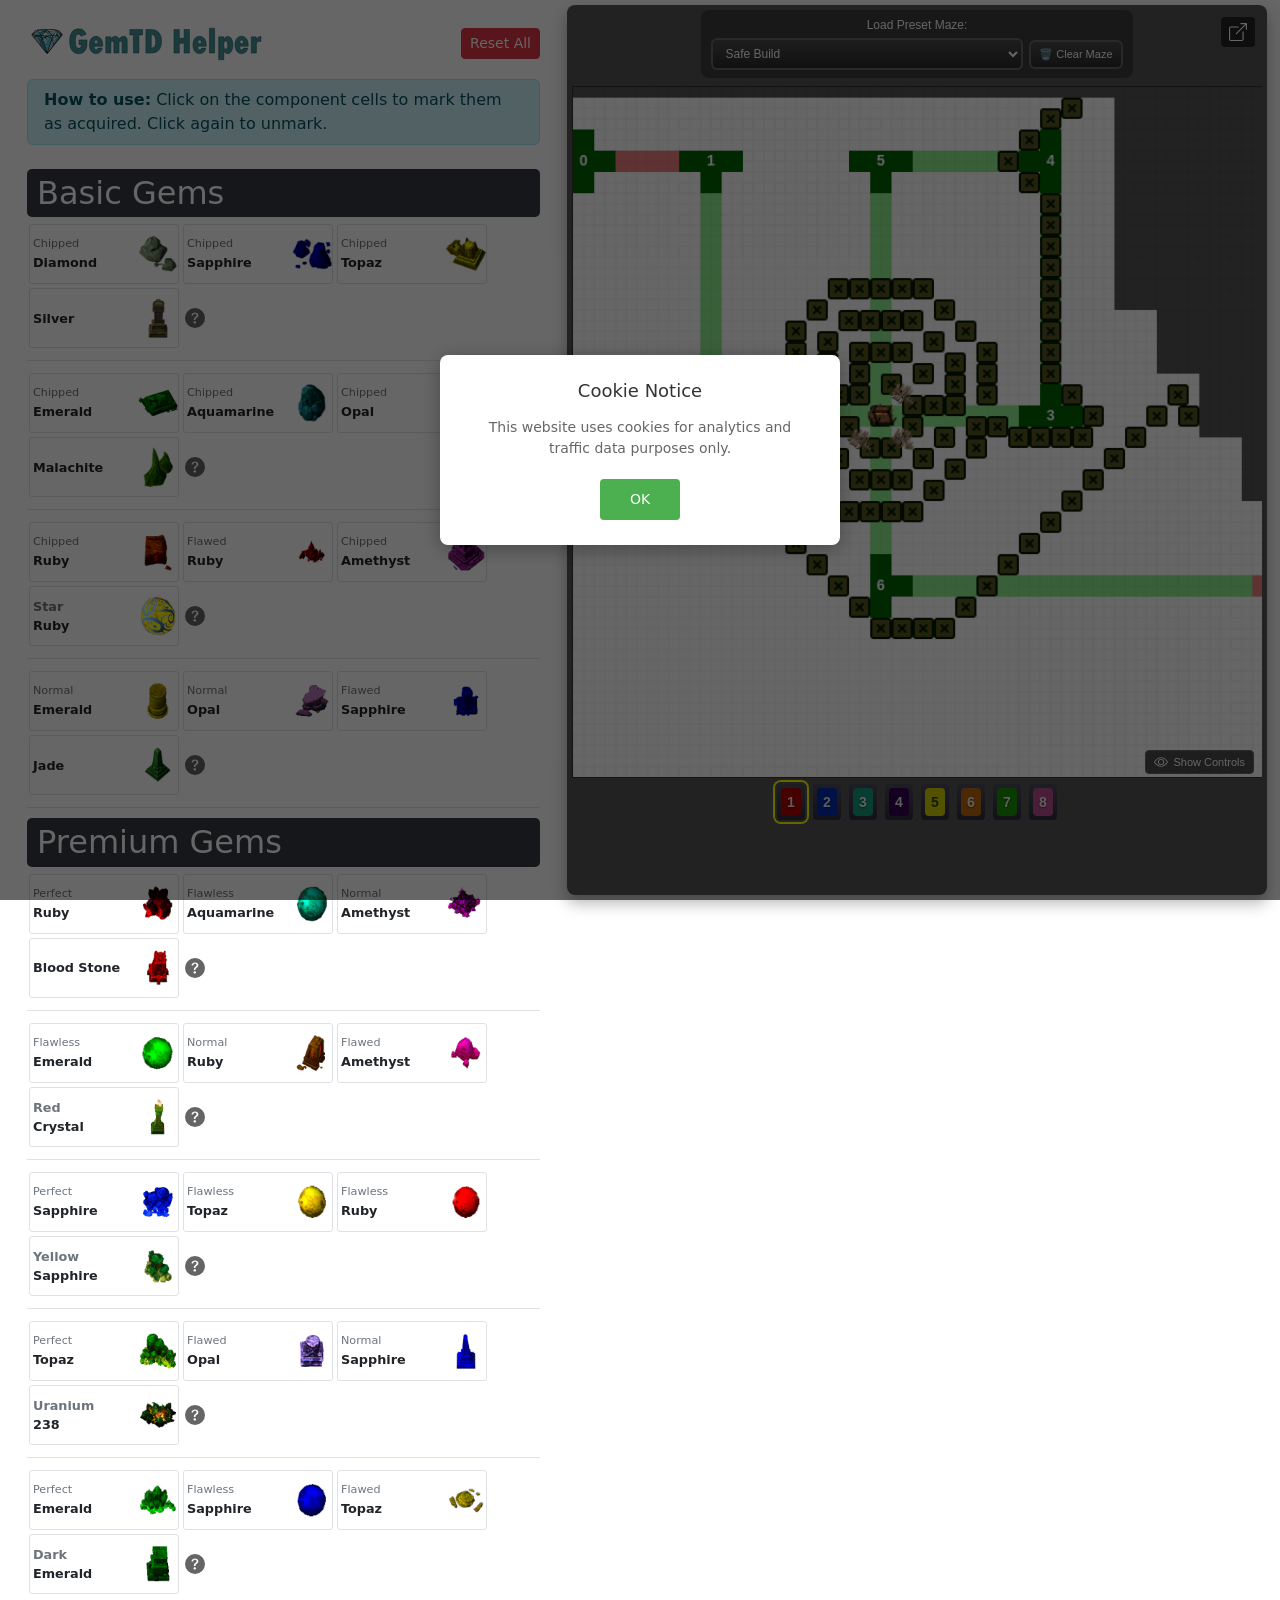
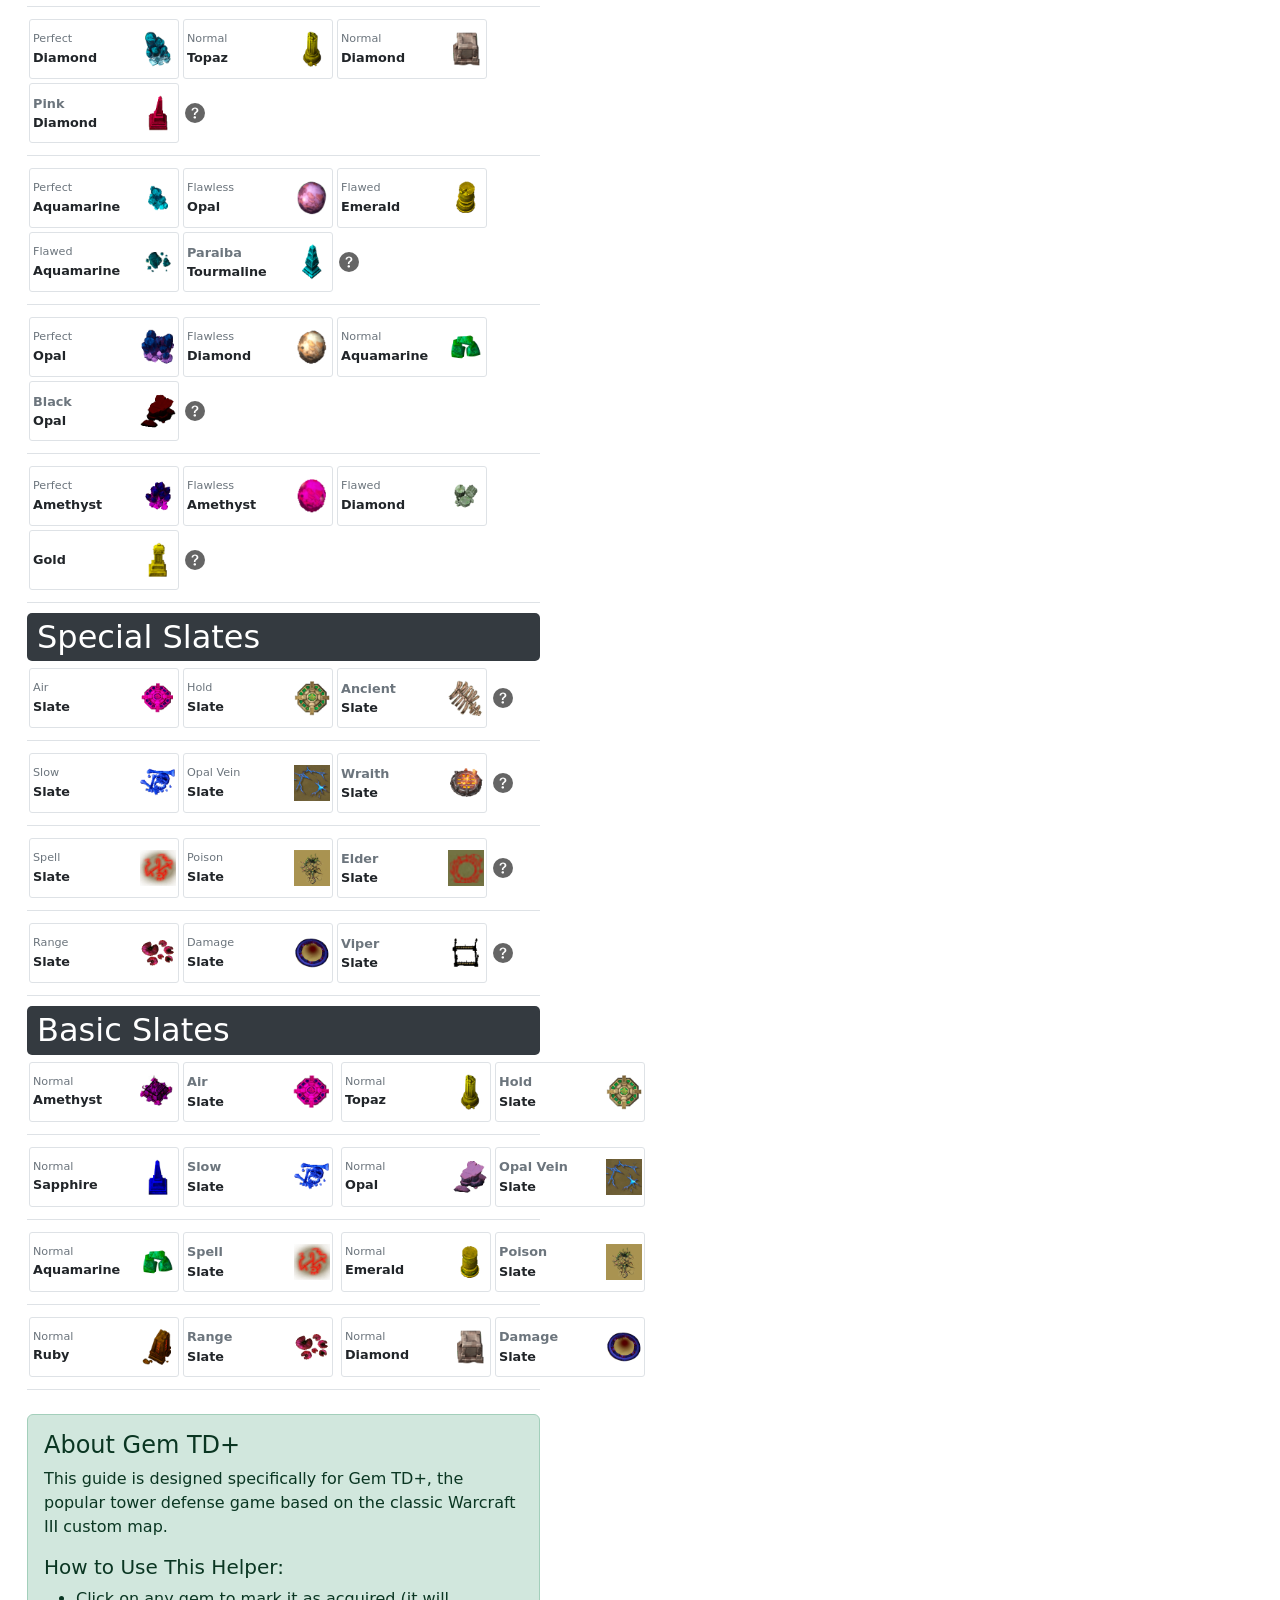
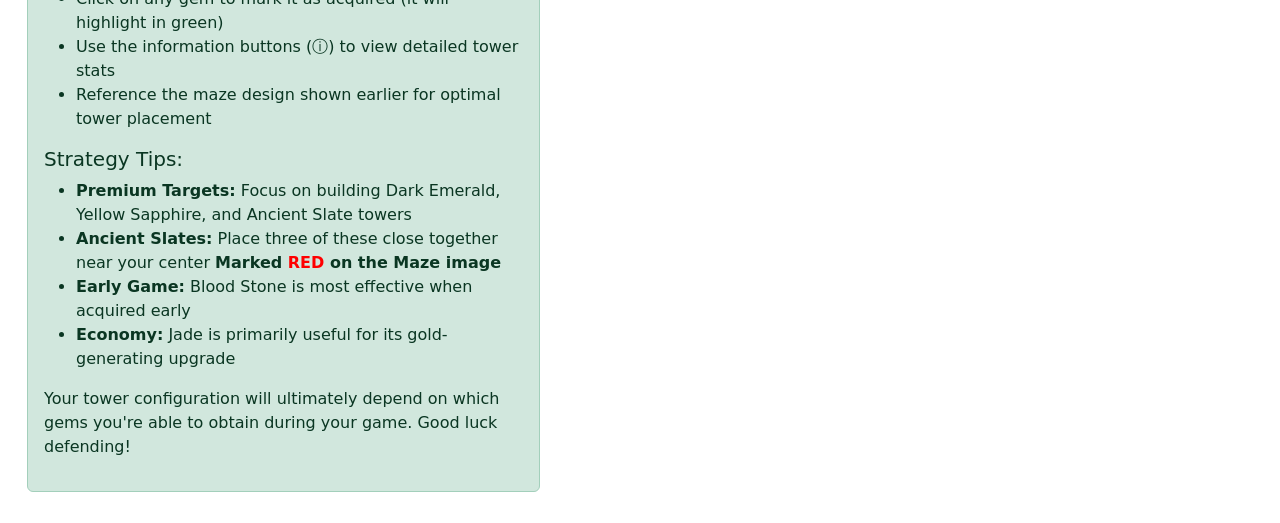
<file: index.html>
<!DOCTYPE html>
<html lang="en">
<head>
    <!-- Google tag (gtag.js) -->
    <script async src="https://www.googletagmanager.com/gtag/js?id=G-8CM295RECE"></script>
    <script>
      window.dataLayer = window.dataLayer || [];
      function gtag(){dataLayer.push(arguments);}
      gtag('js', new Date());
      gtag('config', 'G-8CM295RECE');
    </script>
    <meta charset="UTF-8">
    <meta name="viewport" content="width=device-width, initial-scale=1.0">
    <title>Gem TD Helper</title>
    <link rel="icon" type="image/png" href="/inc/favicon-96x96.png" sizes="96x96" />
    <link rel="icon" type="image/svg+xml" href="/inc/favicon.svg" />
    <link rel="shortcut icon" href="/inc/favicon.ico" />
    <link rel="apple-touch-icon" sizes="180x180" href="/inc/apple-touch-icon.png" />
    <meta name="apple-mobile-web-app-title" content="GemTD.top" />
    <link rel="manifest" href="/inc/site.webmanifest" />
    <meta name="description" content="Interactive helper for Gem TD+, the popular tower defense game. Track gems, plan combinations, and view tower stats.">
    <meta name="keywords" content="Gem TD+, Gem TD, Tower Defense, Warcraft III, Custom Map, Gem Combinations, TD Guide">
    <meta name="author" content="GEM TD Fan">
    <meta name="viewport" content="width=device-width, initial-scale=1.0">
    <meta http-equiv="X-UA-Compatible" content="IE=edge">
    <meta property="og:title" content="Gem TD+ Helper">
    <meta property="og:description" content="Interactive helper for tracking gems and tower combinations in Gem TD+">
    <meta property="og:type" content="website">
    <meta property="og:image" content="/inc/gem-td-thumbnail.jpg">
    <meta name="twitter:card" content="summary_large_image">
    <!-- Bootstrap 5 CSS -->
    <link href="inc/bootstrap.min.css" rel="stylesheet">
    <!-- Custom CSS -->
    <link href="inc/style.css" rel="stylesheet">
</head>
<body>
    <div class="container-fluid">
        <div class="d-flex justify-content-between align-items-center mb-3 mt-2 title-row">
            <img src="inc/gemtd.top-logo.svg" alt="Gem TD Helper" class="logo">
            <button class="btn btn-danger btn-sm" id="resetAll">Reset All</button>
        </div>

        <div class="row mb-3">
            <div class="col-12">
                <div class="alert alert-info py-2 mb-2">
                    <strong>How to use:</strong> Click on the component cells to mark them as acquired. Click again to unmark.
                </div>
            </div>
        </div>

        <!-- Mobile Builder Container -->
        <div class="d-xl-none" id="mobile-builder-container">
            <button class="btn btn-primary btn-sm w-100 mb-2 hide-builder-btn" id="hideBuilderTop">Hide Builder</button>
            <iframe src="builder/" id="mobile-builder-iframe"></iframe>
            <button class="btn btn-primary btn-sm w-100 mt-2 hide-builder-btn" id="hideBuilderBottom">Hide Builder</button>
            <button class="btn btn-primary btn-sm w-100 show-builder-btn" id="showBuilder" style="display: none;">Show Builder</button>
        </div>

        <!-- Main content -->
        <div>
            <!-- Basic Gems -->
                <h2 class="section-title">Basic Gems</h2>
                
                <!-- Silver -->
                <div class="gem-row">
            <div class="d-flex flex-wrap">
                <!-- Chipped Diamond -->
                <div class="gem-cell" onclick="this.classList.toggle('acquired')">
                    <div class="gem-text">
                        <span class="gem-quality">Chipped</span>
                        <span class="gem-name">Diamond</span>
                    </div>
                    <div class="gem-img" style="background-color: white;">
                        <img src="img/chipped-diamond.png" alt="CD" style="width: 100%; height: 100%; object-fit: contain;">
                    </div>
                </div>
                
                <!-- Chipped Sapphire -->
                <div class="gem-cell" onclick="this.classList.toggle('acquired')">
                    <div class="gem-text">
                        <span class="gem-quality">Chipped</span>
                        <span class="gem-name">Sapphire</span>
                    </div>
                    <div class="gem-img" style="background-color: white;">
                        <img src="img/chipped-sapphire.png" alt="CS" style="width: 100%; height: 100%; object-fit: contain;">
                    </div>
                </div>
                
                <!-- Chipped Topaz -->
                <div class="gem-cell" onclick="this.classList.toggle('acquired')">
                    <div class="gem-text">
                        <span class="gem-quality">Chipped</span>
                        <span class="gem-name">Topaz</span>
                    </div>
                    <div class="gem-img" style="background-color: white;">
                        <img src="img/chipped-topaz.png" alt="CT" style="width: 100%; height: 100%; object-fit: contain;">
                    </div>
                </div>
                
                <!-- Silver -->
                <div class="gem-cell result-gem" onclick="this.classList.toggle('acquired')">
                    <div class="gem-text">
                        <span class="gem-quality"></span>
                        <span class="gem-name">Silver</span>
                    </div>
                    <div class="gem-img" style="background-color: white;">
                        <img src="img/silver.png" alt="SILVER" style="width: 100%; height: 100%; object-fit: contain;">
                    </div>
                </div>

                <!-- Info -->
                <div class="info-icon" data-bs-toggle="modal" data-bs-target="#infoModal"
                    data-info="Damage: 20-21 | Cooldown: 1s | Splash damage with slows | Air &amp; Ground | SLOW">
                    <i class="bi bi-question-circle-fill"></i>
                </div>
            </div>
        </div>
        
        <!-- Malachite -->
        <div class="gem-row">
            <div class="d-flex flex-wrap">
                <!-- Chipped Emerald -->
                <div class="gem-cell" onclick="this.classList.toggle('acquired')">
                    <div class="gem-text">
                        <span class="gem-quality">Chipped</span>
                        <span class="gem-name">Emerald</span>
                    </div>
                    <div class="gem-img" style="background-color: white;">
                        <img src="img/chipped-emerald.png" alt="CE" style="width: 100%; height: 100%; object-fit: contain;">
                    </div>
                </div>
                
                <!-- Chipped Aquamarine -->
                <div class="gem-cell" onclick="this.classList.toggle('acquired')">
                    <div class="gem-text">
                        <span class="gem-quality">Chipped</span>
                        <span class="gem-name">Aquamarine</span>
                    </div>
                    <div class="gem-img" style="background-color: white;">
                        <img src="img/chipped-aquamarine.png" alt="CA" style="width: 100%; height: 100%; object-fit: contain;">
                    </div>
                </div>
                
                <!-- Chipped Opal -->
                <div class="gem-cell" onclick="this.classList.toggle('acquired')">
                    <div class="gem-text">
                        <span class="gem-quality">Chipped</span>
                        <span class="gem-name">Opal</span>
                    </div>
                    <div class="gem-img" style="background-color: white;">
                        <img src="img/chipped-opal.png" alt="CO" style="width: 100%; height: 100%; object-fit: contain;">
                    </div>
                </div>
                
                <!-- Malachite -->
                <div class="gem-cell result-gem" onclick="this.classList.toggle('acquired')">
                    <div class="gem-text">
                        <span class="gem-quality"></span>
                        <span class="gem-name">Malachite</span>
                    </div>
                    <div class="gem-img" style="background-color: white;">
                        <img src="img/malachite.png" alt="MAL" style="width: 100%; height: 100%; object-fit: contain;">
                    </div>
                </div>

                <!-- Info -->
                <div class="info-icon" data-bs-toggle="modal" data-bs-target="#infoModal"
                    data-info="Damage: 6 | Cooldown: 0.5s | Can attack 3 targets at 750 range | Air &amp; Ground">
                    <i class="bi bi-question-circle-fill"></i>
                </div>
            </div>
        </div>
        
        <!-- Star Ruby -->
        <div class="gem-row">
            <div class="d-flex flex-wrap">
                <!-- Chipped Ruby -->
                <div class="gem-cell" onclick="this.classList.toggle('acquired')">
                    <div class="gem-text">
                        <span class="gem-quality">Chipped</span>
                        <span class="gem-name">Ruby</span>
                    </div>
                    <div class="gem-img" style="background-color: white;">
                        <img src="img/chipped-ruby.png" alt="CR" style="width: 100%; height: 100%; object-fit: contain;">
                    </div>
                </div>
                
                <!-- Flawed Ruby -->
                <div class="gem-cell" onclick="this.classList.toggle('acquired')">
                    <div class="gem-text">
                        <span class="gem-quality">Flawed</span>
                        <span class="gem-name">Ruby</span>
                    </div>
                    <div class="gem-img" style="background-color: white;">
                        <img src="img/flawed-ruby.png" alt="FR" style="width: 100%; height: 100%; object-fit: contain;">
                    </div>
                </div>
                
                <!-- Chipped Amethyst -->
                <div class="gem-cell" onclick="this.classList.toggle('acquired')">
                    <div class="gem-text">
                        <span class="gem-quality">Chipped</span>
                        <span class="gem-name">Amethyst</span>
                    </div>
                    <div class="gem-img" style="background-color: white;">
                        <img src="img/chipped-amethyst.png" alt="CA" style="width: 100%; height: 100%; object-fit: contain;">
                    </div>
                </div>
                
                <!-- Star Ruby -->
                <div class="gem-cell result-gem" onclick="this.classList.toggle('acquired')">
                    <div class="gem-text">
                        <span class="gem-quality">Star</span>
                        <span class="gem-name">Ruby</span>
                    </div>
                    <div class="gem-img" style="background-color: white;">
                        <img src="img/star-ruby.png" alt="SR" style="width: 100%; height: 100%; object-fit: contain;">
                    </div>
                </div>

                <!-- Info -->
                <div class="info-icon" data-bs-toggle="modal" data-bs-target="#infoModal"
                    data-info="Damage: 0 | Cooldown: 0s | 40 damage per second to enemies nearby | Air &amp; Ground | DPS">
                    <i class="bi bi-question-circle-fill"></i>
                </div>
            </div>
        </div>
        
        <!-- Jade -->
        <div class="gem-row">
            <div class="d-flex flex-wrap">
                <!-- Normal Emerald -->
                <div class="gem-cell" onclick="this.classList.toggle('acquired')">
                    <div class="gem-text">
                        <span class="gem-quality">Normal</span>
                        <span class="gem-name">Emerald</span>
                    </div>
                    <div class="gem-img" style="background-color: white;">
                        <img src="img/normal-emerald.png" alt="NE" style="width: 100%; height: 100%; object-fit: contain;">
                    </div>
                </div>
                
                <!-- Normal Opal -->
                <div class="gem-cell" onclick="this.classList.toggle('acquired')">
                    <div class="gem-text">
                        <span class="gem-quality">Normal</span>
                        <span class="gem-name">Opal</span>
                    </div>
                    <div class="gem-img" style="background-color: white;">
                        <img src="img/normal-opal.png" alt="NO" style="width: 90%; height: 90%; object-fit: contain;">
                    </div>
                </div>
                
                <!-- Flawed Sapphire -->
                <div class="gem-cell" onclick="this.classList.toggle('acquired')">
                    <div class="gem-text">
                        <span class="gem-quality">Flawed</span>
                        <span class="gem-name">Sapphire</span>
                    </div>
                    <div class="gem-img" style="background-color: white;">
                        <img src="img/flawed-sapphire.png" alt="FS" style="width: 90%; height: 90%; object-fit: contain;">
                    </div>
                </div>
                
                <!-- Jade -->
                <div class="gem-cell result-gem" onclick="this.classList.toggle('acquired')">
                    <div class="gem-text">
                        <span class="gem-quality"></span>
                        <span class="gem-name">Jade</span>
                    </div>
                    <div class="gem-img" style="background-color: white;">
                        <img src="img/jade.png" alt="JADE" style="width: 90%; height: 90%; object-fit: contain;">
                    </div>
                </div>

                <!-- Info -->
                <div class="info-icon" data-bs-toggle="modal" data-bs-target="#infoModal"
                    data-info="Damage: 30-35 | Cooldown: 0.5s | 50% slow poison over 2 seconds | Air &amp; Ground | SLOW">
                    <i class="bi bi-question-circle-fill"></i>
                </div>
            </div>
        </div>
        
        <!-- Premium Gems -->
        <h2 class="section-title">Premium Gems</h2>
        
        <!-- Blood Stone -->
        <div class="gem-row">
            <div class="d-flex flex-wrap">
                <!-- Perfect Ruby -->
                <div class="gem-cell" onclick="this.classList.toggle('acquired')">
                    <div class="gem-text">
                        <span class="gem-quality">Perfect</span>
                        <span class="gem-name">Ruby</span>
                    </div>
                    <div class="gem-img" style="background-color: white;">
                        <img src="img/perfect-ruby.png" alt="PR" style="width: 90%; height: 90%; object-fit: contain;">
                    </div>
                </div>
                
                <!-- Flawless Aquamarine -->
                <div class="gem-cell" onclick="this.classList.toggle('acquired')">
                    <div class="gem-text">
                        <span class="gem-quality">Flawless</span>
                        <span class="gem-name">Aquamarine</span>
                    </div>
                    <div class="gem-img" style="background-color: white;">
                        <img src="img/flawless-aquamarine.png" alt="FLA" style="width: 90%; height: 90%; object-fit: contain;">
                    </div>
                </div>
                
                <!-- Normal Amethyst -->
                <div class="gem-cell" onclick="this.classList.toggle('acquired')">
                    <div class="gem-text">
                        <span class="gem-quality">Normal</span>
                        <span class="gem-name">Amethyst</span>
                    </div>
                    <div class="gem-img" style="background-color: white;">
                        <img src="img/normal-amethyst.png" alt="NA" style="width: 90%; height: 90%; object-fit: contain;">
                    </div>
                </div>
                
                <!-- Blood Stone -->
                <div class="gem-cell result-gem" onclick="this.classList.toggle('acquired')">
                    <div class="gem-text">
                        <span class="gem-quality"></span>
                        <span class="gem-name">Blood Stone</span>
                    </div>
                    <div class="gem-img" style="background-color: white;">
                        <img src="img/blood-stone.png" alt="BS" style="width: 90%; height: 90%; object-fit: contain;">
                    </div>
                </div>

                <!-- Info -->
                <div class="info-icon" data-bs-toggle="modal" data-bs-target="#infoModal"
                    data-info="Damage: 115 | Cooldown: 1.5s | Splash damage and 60 DPS immolation | Air &amp; Ground | DPS">
                    <i class="bi bi-question-circle-fill"></i>
                </div>
            </div>
        </div>
        
        <!-- Red Crystal -->
        <div class="gem-row">
            <div class="d-flex flex-wrap">
                <!-- Flawless Emerald -->
                <div class="gem-cell" onclick="this.classList.toggle('acquired')">
                    <div class="gem-text">
                        <span class="gem-quality">Flawless</span>
                        <span class="gem-name">Emerald</span>
                    </div>
                    <div class="gem-img" style="background-color: white;">
                        <img src="img/flawless-emerald.png" alt="FLE" style="width: 90%; height: 90%; object-fit: contain;">
                    </div>
                </div>
                
                <!-- Normal Ruby -->
                <div class="gem-cell" onclick="this.classList.toggle('acquired')">
                    <div class="gem-text">
                        <span class="gem-quality">Normal</span>
                        <span class="gem-name">Ruby</span>
                    </div>
                    <div class="gem-img" style="background-color: white;">
                        <img src="img/normal-ruby.png" alt="NR" style="width: 90%; height: 90%; object-fit: contain;">
                    </div>
                </div>
                
                <!-- Flawed Amethyst -->
                <div class="gem-cell" onclick="this.classList.toggle('acquired')">
                    <div class="gem-text">
                        <span class="gem-quality">Flawed</span>
                        <span class="gem-name">Amethyst</span>
                    </div>
                    <div class="gem-img" style="background-color: white;">
                        <img src="img/flawed-amethyst.png" alt="FA" style="width: 90%; height: 90%; object-fit: contain;">
                    </div>
                </div>
                
                <!-- Red Crystal -->
                <div class="gem-cell result-gem" onclick="this.classList.toggle('acquired')">
                    <div class="gem-text">
                        <span class="gem-quality">Red</span>
                        <span class="gem-name">Crystal</span>
                    </div>
                    <div class="gem-img" style="background-color: white;">
                        <img src="img/red-crystal.png" alt="RC" style="width: 90%; height: 90%; object-fit: contain;">
                    </div>
                </div>

                <!-- Info -->
                <div class="info-icon" data-bs-toggle="modal" data-bs-target="#infoModal"
                    data-info="Damage: 50-75 | Cooldown: 0.8s | -4 armor aura to air units | Air only">
                    <i class="bi bi-question-circle-fill"></i>
                </div>
            </div>
        </div>
        
        <!-- Yellow Sapphire -->
        <div class="gem-row">
            <div class="d-flex flex-wrap">
                <!-- Perfect Sapphire -->
                <div class="gem-cell" onclick="this.classList.toggle('acquired')">
                    <div class="gem-text">
                        <span class="gem-quality">Perfect</span>
                        <span class="gem-name">Sapphire</span>
                    </div>
                    <div class="gem-img" style="background-color: white;">
                        <img src="img/perfect-sapphire.png" alt="PS" style="width: 90%; height: 90%; object-fit: contain;">
                    </div>
                </div>
                
                <!-- Flawless Topaz -->
                <div class="gem-cell" onclick="this.classList.toggle('acquired')">
                    <div class="gem-text">
                        <span class="gem-quality">Flawless</span>
                        <span class="gem-name">Topaz</span>
                    </div>
                    <div class="gem-img" style="background-color: white;">
                        <img src="img/flawless-topaz.png" alt="FLT" style="width: 90%; height: 90%; object-fit: contain;">
                    </div>
                </div>
                
                <!-- Flawless Ruby -->
                <div class="gem-cell" onclick="this.classList.toggle('acquired')">
                    <div class="gem-text">
                        <span class="gem-quality">Flawless</span>
                        <span class="gem-name">Ruby</span>
                    </div>
                    <div class="gem-img" style="background-color: white;">
                        <img src="img/flawless-ruby.png" alt="FLR" style="width: 90%; height: 90%; object-fit: contain;">
                    </div>
                </div>
                
                <!-- Yellow Sapphire -->
                <div class="gem-cell result-gem" onclick="this.classList.toggle('acquired')">
                    <div class="gem-text">
                        <span class="gem-quality">Yellow</span>
                        <span class="gem-name">Sapphire</span>
                    </div>
                    <div class="gem-img" style="background-color: white;">
                        <img src="img/yellow-sapphire.png" alt="YS" style="width: 90%; height: 90%; object-fit: contain;">
                    </div>
                </div>

                <!-- Info -->
                <div class="info-icon" data-bs-toggle="modal" data-bs-target="#infoModal"
                    data-info="Damage: 100 | Cooldown: 1s | 400 Splash damage with slows | Air &amp; Ground | SLOW">
                    <i class="bi bi-question-circle-fill"></i>
                </div>
            </div>
        </div>
        
        <!-- Uranium 238 -->
        <div class="gem-row">
            <div class="d-flex flex-wrap">
                <!-- Perfect Topaz -->
                <div class="gem-cell" onclick="this.classList.toggle('acquired')">
                    <div class="gem-text">
                        <span class="gem-quality">Perfect</span>
                        <span class="gem-name">Topaz</span>
                    </div>
                    <div class="gem-img" style="background-color: white;">
                        <img src="img/perfect-topaz.png" alt="PT" style="width: 90%; height: 90%; object-fit: contain;">
                    </div>
                </div>
                
                <!-- Flawed Opal -->
                <div class="gem-cell" onclick="this.classList.toggle('acquired')">
                    <div class="gem-text">
                        <span class="gem-quality">Flawed</span>
                        <span class="gem-name">Opal</span>
                    </div>
                    <div class="gem-img" style="background-color: white;">
                        <img src="img/flawed-opal.png" alt="FO" style="width: 90%; height: 90%; object-fit: contain;">
                    </div>
                </div>
                
                <!-- Normal Sapphire -->
                <div class="gem-cell" onclick="this.classList.toggle('acquired')">
                    <div class="gem-text">
                        <span class="gem-quality">Normal</span>
                        <span class="gem-name">Sapphire</span>
                    </div>
                    <div class="gem-img" style="background-color: white;">
                        <img src="img/normal-sapphire.png" alt="NS" style="width: 90%; height: 90%; object-fit: contain;">
                    </div>
                </div>
                
                <!-- Uranium 238 -->
                <div class="gem-cell result-gem" onclick="this.classList.toggle('acquired')">
                    <div class="gem-text">
                        <span class="gem-quality">Uranium</span>
                        <span class="gem-name">238</span>
                    </div>
                    <div class="gem-img" style="background-color: white;">
                        <img src="img/uranium-238.png" alt="U238" style="width: 90%; height: 90%; object-fit: contain;">
                    </div>
                </div>

                <!-- Info -->
                <div class="info-icon" data-bs-toggle="modal" data-bs-target="#infoModal"
                    data-info="Damage: 0 | Cooldown: 0s | 200 DPS and 50% slows within 500 range | Air &amp; Ground | DPS">
                    <i class="bi bi-question-circle-fill"></i>
                </div>
            </div>
        </div>
        
        <!-- Dark Emerald -->
        <div class="gem-row">
            <div class="d-flex flex-wrap">
                <!-- Perfect Emerald -->
                <div class="gem-cell" onclick="this.classList.toggle('acquired')">
                    <div class="gem-text">
                        <span class="gem-quality">Perfect</span>
                        <span class="gem-name">Emerald</span>
                    </div>
                    <div class="gem-img" style="background-color: white;">
                        <img src="img/perfect-emerald.png" alt="PE" style="width: 90%; height: 90%; object-fit: contain;">
                    </div>
                </div>
                
                <!-- Flawless Sapphire -->
                <div class="gem-cell" onclick="this.classList.toggle('acquired')">
                    <div class="gem-text">
                        <span class="gem-quality">Flawless</span>
                        <span class="gem-name">Sapphire</span>
                    </div>
                    <div class="gem-img" style="background-color: white;">
                        <img src="img/flawless-sapphire.png" alt="FLS" style="width: 90%; height: 90%; object-fit: contain;">
                    </div>
                </div>
                
                <!-- Flawed Topaz -->
                <div class="gem-cell" onclick="this.classList.toggle('acquired')">
                    <div class="gem-text">
                        <span class="gem-quality">Flawed</span>
                        <span class="gem-name">Topaz</span>
                    </div>
                    <div class="gem-img" style="background-color: white;">
                        <img src="img/flawed-topaz.png" alt="FT" style="width: 90%; height: 90%; object-fit: contain;">
                    </div>
                </div>
                
                <!-- Dark Emerald -->
                <div class="gem-cell result-gem" onclick="this.classList.toggle('acquired')">
                    <div class="gem-text">
                        <span class="gem-quality">Dark</span>
                        <span class="gem-name">Emerald</span>
                    </div>
                    <div class="gem-img" style="background-color: white;">
                        <img src="img/dark-emerald.png" alt="DE" style="width: 90%; height: 90%; object-fit: contain;">
                    </div>
                </div>

                <!-- Info -->
                <div class="info-icon" data-bs-toggle="modal" data-bs-target="#infoModal"
                    data-info="Damage: 90-150 | Cooldown: 0.8s | 10% chance to stun for 1.5 seconds | Air &amp; Ground | STUN">
                    <i class="bi bi-question-circle-fill"></i>
                </div>
            </div>
        </div>
        
        <!-- Pink Diamond -->
        <div class="gem-row">
            <div class="d-flex flex-wrap">
                <!-- Perfect Diamond -->
                <div class="gem-cell" onclick="this.classList.toggle('acquired')">
                    <div class="gem-text">
                        <span class="gem-quality">Perfect</span>
                        <span class="gem-name">Diamond</span>
                    </div>
                    <div class="gem-img" style="background-color: white;">
                        <img src="img/perfect-diamond.png" alt="PD" style="width: 90%; height: 90%; object-fit: contain;">
                    </div>
                </div>
                
                <!-- Normal Topaz -->
                <div class="gem-cell" onclick="this.classList.toggle('acquired')">
                    <div class="gem-text">
                        <span class="gem-quality">Normal</span>
                        <span class="gem-name">Topaz</span>
                    </div>
                    <div class="gem-img" style="background-color: white;">
                        <img src="img/normal-topaz.png" alt="NT" style="width: 90%; height: 90%; object-fit: contain;">
                    </div>
                </div>
                
                <!-- Normal Diamond -->
                <div class="gem-cell" onclick="this.classList.toggle('acquired')">
                    <div class="gem-text">
                        <span class="gem-quality">Normal</span>
                        <span class="gem-name">Diamond</span>
                    </div>
                    <div class="gem-img" style="background-color: white;">
                        <img src="img/normal-diamond.png" alt="ND" style="width: 90%; height: 90%; object-fit: contain;">
                    </div>
                </div>
                
                <!-- Pink Diamond -->
                <div class="gem-cell result-gem" onclick="this.classList.toggle('acquired')">
                    <div class="gem-text">
                        <span class="gem-quality">Pink</span>
                        <span class="gem-name">Diamond</span>
                    </div>
                    <div class="gem-img" style="background-color: white;">
                        <img src="img/pink-diamond.png" alt="PD" style="width: 90%; height: 90%; object-fit: contain;">
                    </div>
                </div>

                <!-- Info -->
                <div class="info-icon" data-bs-toggle="modal" data-bs-target="#infoModal"
                    data-info="Damage: 150-175 | Cooldown: 0.75s | 10% chance for 5x damage | Ground only | 10% CRIT 9x">
                    <i class="bi bi-question-circle-fill"></i>
                </div>
            </div>
        </div>
        
        <!-- Paraiba Tourmaline -->
        <div class="gem-row paraiba-row">
            <div class="d-flex flex-wrap">
                <!-- Perfect Aquamarine -->
                <div class="gem-cell" onclick="this.classList.toggle('acquired')">
                    <div class="gem-text">
                        <span class="gem-quality">Perfect</span>
                        <span class="gem-name">Aquamarine</span>
                    </div>
                    <div class="gem-img" style="background-color: white;">
                        <img src="img/perfect-aquamarine.png" alt="PA" style="width: 90%; height: 90%; object-fit: contain;">
                    </div>
                </div>
                
                <!-- Flawless Opal -->
                <div class="gem-cell" onclick="this.classList.toggle('acquired')">
                    <div class="gem-text">
                        <span class="gem-quality">Flawless</span>
                        <span class="gem-name">Opal</span>
                    </div>
                    <div class="gem-img" style="background-color: white;">
                        <img src="img/flawless-opal.png" alt="FLO" style="width: 90%; height: 90%; object-fit: contain;">
                    </div>
                </div>
                
                <!-- Flawed Emerald -->
                <div class="gem-cell" onclick="this.classList.toggle('acquired')">
                    <div class="gem-text">
                        <span class="gem-quality">Flawed</span>
                        <span class="gem-name">Emerald</span>
                    </div>
                    <div class="gem-img" style="background-color: white;">
                        <img src="img/flawed-emerald.png" alt="FE" style="width: 90%; height: 90%; object-fit: contain;">
                    </div>
                </div>
                
                <!-- Flawed Aquamarine -->
                <div class="gem-cell" onclick="this.classList.toggle('acquired')">
                    <div class="gem-text">
                        <span class="gem-quality">Flawed</span>
                        <span class="gem-name">Aquamarine</span>
                    </div>
                    <div class="gem-img" style="background-color: white;">
                        <img src="img/flawed-aquamarine.png" alt="FA" style="width: 90%; height: 90%; object-fit: contain;">
                    </div>
                </div>
                
                <!-- Paraiba Tourmaline + Info (grouped for mobile 2-column layout) -->
                <div class="paraiba-result-group">
                    <div class="gem-cell result-gem" onclick="this.classList.toggle('acquired')">
                        <div class="gem-text">
                            <span class="gem-quality">Paraiba</span>
                            <span class="gem-name">Tourmaline</span>
                        </div>
                        <div class="gem-img" style="background-color: white;">
                            <img src="img/paraiba-tourmaline.png" alt="PT" style="width: 90%; height: 90%; object-fit: contain;">
                        </div>
                    </div>

                    <!-- Info -->
                    <div class="info-icon" data-bs-toggle="modal" data-bs-target="#infoModal"
                        data-info="Damage: 10-400 | Cooldown: 0.75s | -4 armor to ground units, 20% frost nova | Air &amp; Ground | SLOW">
                        <i class="bi bi-question-circle-fill"></i>
                    </div>
                </div>
            </div>
        </div>
        
        <!-- Black Opal -->
        <div class="gem-row">
            <div class="d-flex flex-wrap">
                <!-- Perfect Opal -->
                <div class="gem-cell" onclick="this.classList.toggle('acquired')">
                    <div class="gem-text">
                        <span class="gem-quality">Perfect</span>
                        <span class="gem-name">Opal</span>
                    </div>
                    <div class="gem-img" style="background-color: white;">
                        <img src="img/perfect-opal.png" alt="PO" style="width: 90%; height: 90%; object-fit: contain;">
                    </div>
                </div>
                
                <!-- Flawless Diamond -->
                <div class="gem-cell" onclick="this.classList.toggle('acquired')">
                    <div class="gem-text">
                        <span class="gem-quality">Flawless</span>
                        <span class="gem-name">Diamond</span>
                    </div>
                    <div class="gem-img" style="background-color: white;">
                        <img src="img/flawless-diamond.png" alt="FLD" style="width: 90%; height: 90%; object-fit: contain;">
                    </div>
                </div>
                
                <!-- Normal Aquamarine -->
                <div class="gem-cell" onclick="this.classList.toggle('acquired')">
                    <div class="gem-text">
                        <span class="gem-quality">Normal</span>
                        <span class="gem-name">Aquamarine</span>
                    </div>
                    <div class="gem-img" style="background-color: white;">
                        <img src="img/normal-aquamarine.png" alt="NA" style="width: 90%; height: 90%; object-fit: contain;">
                    </div>
                </div>
                
                <!-- Black Opal -->
                <div class="gem-cell result-gem" onclick="this.classList.toggle('acquired')">
                    <div class="gem-text">
                        <span class="gem-quality">Black</span>
                        <span class="gem-name">Opal</span>
                    </div>
                    <div class="gem-img" style="background-color: white;">
                        <img src="img/black-opal.png" alt="BO" style="width: 90%; height: 90%; object-fit: contain;">
                    </div>
                </div>

                <!-- Info -->
                <div class="info-icon" data-bs-toggle="modal" data-bs-target="#infoModal"
                    data-info="Damage: 25 | Cooldown: 1s | 30% damage aura with 1000 range | Air &amp; Ground | BUFF">
                    <i class="bi bi-question-circle-fill"></i>
                </div>
            </div>
        </div>
        
        <!-- Gold -->
        <div class="gem-row">
            <div class="d-flex flex-wrap">
                <!-- Perfect Amethyst -->
                <div class="gem-cell" onclick="this.classList.toggle('acquired')">
                    <div class="gem-text">
                        <span class="gem-quality">Perfect</span>
                        <span class="gem-name">Amethyst</span>
                    </div>
                    <div class="gem-img" style="background-color: white;">
                        <img src="img/perfect-amethyst.png" alt="PA" style="width: 90%; height: 90%; object-fit: contain;">
                    </div>
                </div>
                
                <!-- Flawless Amethyst -->
                <div class="gem-cell" onclick="this.classList.toggle('acquired')">
                    <div class="gem-text">
                        <span class="gem-quality">Flawless</span>
                        <span class="gem-name">Amethyst</span>
                    </div>
                    <div class="gem-img" style="background-color: white;">
                        <img src="img/flawless-amethyst.png" alt="FLA" style="width: 90%; height: 90%; object-fit: contain;">
                    </div>
                </div>
                
                <!-- Flawed Diamond -->
                <div class="gem-cell" onclick="this.classList.toggle('acquired')">
                    <div class="gem-text">
                        <span class="gem-quality">Flawed</span>
                        <span class="gem-name">Diamond</span>
                    </div>
                    <div class="gem-img" style="background-color: white;">
                        <img src="img/flawed-diamond.png" alt="FD" style="width: 90%; height: 90%; object-fit: contain;">
                    </div>
                </div>
                
                <!-- Gold -->
                <div class="gem-cell result-gem" onclick="this.classList.toggle('acquired')">
                    <div class="gem-text">
                        <span class="gem-quality"></span>
                        <span class="gem-name">Gold</span>
                    </div>
                    <div class="gem-img" style="background-color: white;">
                        <img src="img/gold.png" alt="GOLD" style="width: 90%; height: 90%; object-fit: contain;">
                    </div>
                </div>

                <!-- Info -->
                <div class="info-icon" data-bs-toggle="modal" data-bs-target="#infoModal"
                    data-info="Damage: 160-190 | Cooldown: 1s | 25% chance for 2x damage, -5 armor | Air &amp; Ground">
                    <i class="bi bi-question-circle-fill"></i>
                </div>
            </div>
        </div>

        <!-- Special Slates -->
        <h2 class="section-title">Special Slates</h2>
        
        <!-- Ancient Slate -->
        <div class="gem-row">
            <div class="d-flex flex-wrap">
                <!-- Air Slate -->
                <div class="gem-cell" onclick="this.classList.toggle('acquired')">
                    <div class="gem-text">
                        <span class="gem-quality">Air</span>
                        <span class="gem-name">Slate</span>
                    </div>
                    <div class="gem-img" style="background-color: white;">
                        <img src="img/air-slate.png" alt="AS" style="width: 90%; height: 90%; object-fit: contain;">
                    </div>
                </div>
                
                <!-- Hold Slate -->
                <div class="gem-cell" onclick="this.classList.toggle('acquired')">
                    <div class="gem-text">
                        <span class="gem-quality">Hold</span>
                        <span class="gem-name">Slate</span>
                    </div>
                    <div class="gem-img" style="background-color: white;">
                        <img src="img/hold-slate.png" alt="HS" style="width: 90%; height: 90%; object-fit: contain;">
                    </div>
                </div>
                
                <!-- Ancient Slate -->
                <div class="gem-cell result-gem" onclick="this.classList.toggle('acquired')">
                    <div class="gem-text">
                        <span class="gem-quality">Ancient</span>
                        <span class="gem-name">Slate</span>
                    </div>
                    <div class="gem-img" style="background-color: white;">
                        <img src="img/ancient-slate.png" alt="ANC" style="width: 90%; height: 90%; object-fit: contain;">
                    </div>
                </div>

                <!-- Info -->
                <div class="info-icon" data-bs-toggle="modal" data-bs-target="#infoModal"
                    data-info="Damage: (kills × 5-120) + (lvl × 50) | Cooldown: 2.5s | Holds units for 2.5s, -12 armor | Air &amp; Ground | STUN">
                    <i class="bi bi-question-circle-fill"></i>
                </div>
            </div>
        </div>
        
        <!-- Wraith Slate -->
        <div class="gem-row">
            <div class="d-flex flex-wrap">
                <!-- Slow Slate -->
                <div class="gem-cell" onclick="this.classList.toggle('acquired')">
                    <div class="gem-text">
                        <span class="gem-quality">Slow</span>
                        <span class="gem-name">Slate</span>
                    </div>
                    <div class="gem-img" style="background-color: white;">
                        <img src="img/slow-slate.png" alt="SS" style="width: 90%; height: 90%; object-fit: contain;">
                    </div>
                </div>
                
                <!-- Opal Vein Slate -->
                <div class="gem-cell" onclick="this.classList.toggle('acquired')">
                    <div class="gem-text">
                        <span class="gem-quality">Opal Vein</span>
                        <span class="gem-name">Slate</span>
                    </div>
                    <div class="gem-img" style="background-color: white;">
                        <img src="img/opal-vein-slate.png" alt="OVS" style="width: 90%; height: 90%; object-fit: contain;">
                    </div>
                </div>
                
                <!-- Wraith Slate -->
                <div class="gem-cell result-gem" onclick="this.classList.toggle('acquired')">
                    <div class="gem-text">
                        <span class="gem-quality">Wraith</span>
                        <span class="gem-name">Slate</span>
                    </div>
                    <div class="gem-img" style="background-color: white;">
                        <img src="img/wraith-slate.png" alt="WS" style="width: 90%; height: 90%; object-fit: contain;">
                    </div>
                </div>

                <!-- Info -->
                <div class="info-icon" data-bs-toggle="modal" data-bs-target="#infoModal"
                    data-info="Damage: 200 | Cooldown: 0.3s | 10% speed aura, stacking 35 damage per hit | Ground">
                    <i class="bi bi-question-circle-fill"></i>
                </div>
            </div>
        </div>
        
        <!-- Elder Slate -->
        <div class="gem-row">
            <div class="d-flex flex-wrap">
                <!-- Spell Slate -->
                <div class="gem-cell" onclick="this.classList.toggle('acquired')">
                    <div class="gem-text">
                        <span class="gem-quality">Spell</span>
                        <span class="gem-name">Slate</span>
                    </div>
                    <div class="gem-img" style="background-color: white;">
                        <img src="img/spell-slate.png" alt="SS" style="width: 90%; height: 90%; object-fit: contain;">
                    </div>
                </div>
                
                <!-- Poison Slate -->
                <div class="gem-cell" onclick="this.classList.toggle('acquired')">
                    <div class="gem-text">
                        <span class="gem-quality">Poison</span>
                        <span class="gem-name">Slate</span>
                    </div>
                    <div class="gem-img" style="background-color: white;">
                        <img src="img/poison-slate.png" alt="PS" style="width: 90%; height: 90%; object-fit: contain;">
                    </div>
                </div>
                
                <!-- Elder Slate -->
                <div class="gem-cell result-gem" onclick="this.classList.toggle('acquired')">
                    <div class="gem-text">
                        <span class="gem-quality">Elder</span>
                        <span class="gem-name">Slate</span>
                    </div>
                    <div class="gem-img" style="background-color: white;">
                        <img src="img/elder-slate.png" alt="ES" style="width: 90%; height: 90%; object-fit: contain;">
                    </div>
                </div>

                <!-- Info -->
                <div class="info-icon" data-bs-toggle="modal" data-bs-target="#infoModal"
                    data-info="Damage: 100 | Cooldown: 0.33s | 45% chance to cast 250 dmg spells | Air &amp; Ground">
                    <i class="bi bi-question-circle-fill"></i>
                </div>
            </div>
        </div>
        
        <!-- Viper Slate -->
        <div class="gem-row">
            <div class="d-flex flex-wrap">
                <!-- Range Slate -->
                <div class="gem-cell" onclick="this.classList.toggle('acquired')">
                    <div class="gem-text">
                        <span class="gem-quality">Range</span>
                        <span class="gem-name">Slate</span>
                    </div>
                    <div class="gem-img" style="background-color: white;">
                        <img src="img/range-slate.png" alt="RS" style="width: 90%; height: 90%; object-fit: contain;">
                    </div>
                </div>
                
                <!-- Damage Slate -->
                <div class="gem-cell" onclick="this.classList.toggle('acquired')">
                    <div class="gem-text">
                        <span class="gem-quality">Damage</span>
                        <span class="gem-name">Slate</span>
                    </div>
                    <div class="gem-img" style="background-color: white;">
                        <img src="img/damage-slate.png" alt="DS" style="width: 90%; height: 90%; object-fit: contain;">
                    </div>
                </div>
                
                <!-- Viper Slate -->
                <div class="gem-cell result-gem" onclick="this.classList.toggle('acquired')">
                    <div class="gem-text">
                        <span class="gem-quality">Viper</span>
                        <span class="gem-name">Slate</span>
                    </div>
                    <div class="gem-img" style="background-color: white;">
                        <img src="img/viper-slate.png" alt="VS" style="width: 90%; height: 90%; object-fit: contain;">
                    </div>
                </div>

                <!-- Info -->
                <div class="info-icon" data-bs-toggle="modal" data-bs-target="#infoModal"
                    data-info="Damage: 30 | Cooldown: 0.5s | 10% dmg aura, 50 DPS aura, 750 range | Air &amp; Ground">
                    <i class="bi bi-question-circle-fill"></i>
                </div>
            </div>
        </div>

        <!-- Basic Slates -->
        <h2 class="section-title">Basic Slates</h2>

        <!-- Row 1: Air Slate | Hold Slate -->
        <div class="basic-slates-row">
            <div class="basic-slate-pair">
                <div class="gem-cell" onclick="this.classList.toggle('acquired')">
                    <div class="gem-text">
                        <span class="gem-quality">Normal</span>
                        <span class="gem-name">Amethyst</span>
                    </div>
                    <div class="gem-img" style="background-color: white;">
                        <img src="img/normal-amethyst.png" alt="NA" style="width: 90%; height: 90%; object-fit: contain;">
                    </div>
                </div>
                <div class="gem-cell result-gem" onclick="this.classList.toggle('acquired')">
                    <div class="gem-text">
                        <span class="gem-quality">Air</span>
                        <span class="gem-name">Slate</span>
                    </div>
                    <div class="gem-img" style="background-color: white;">
                        <img src="img/air-slate.png" alt="AS" style="width: 100%; height: 100%; object-fit: contain;">
                    </div>
                </div>
            </div>
            <div class="basic-slates-divider"></div>
            <div class="basic-slate-pair">
                <div class="gem-cell" onclick="this.classList.toggle('acquired')">
                    <div class="gem-text">
                        <span class="gem-quality">Normal</span>
                        <span class="gem-name">Topaz</span>
                    </div>
                    <div class="gem-img" style="background-color: white;">
                        <img src="img/normal-topaz.png" alt="NT" style="width: 90%; height: 90%; object-fit: contain;">
                    </div>
                </div>
                <div class="gem-cell result-gem" onclick="this.classList.toggle('acquired')">
                    <div class="gem-text">
                        <span class="gem-quality">Hold</span>
                        <span class="gem-name">Slate</span>
                    </div>
                    <div class="gem-img" style="background-color: white;">
                        <img src="img/hold-slate.png" alt="HS" style="width: 90%; height: 90%; object-fit: contain;">
                    </div>
                </div>
            </div>
        </div>

        <!-- Row 2: Slow Slate | Opal Vein Slate -->
        <div class="basic-slates-row">
            <div class="basic-slate-pair">
                <div class="gem-cell" onclick="this.classList.toggle('acquired')">
                    <div class="gem-text">
                        <span class="gem-quality">Normal</span>
                        <span class="gem-name">Sapphire</span>
                    </div>
                    <div class="gem-img" style="background-color: white;">
                        <img src="img/normal-sapphire.png" alt="NS" style="width: 90%; height: 90%; object-fit: contain;">
                    </div>
                </div>
                <div class="gem-cell result-gem" onclick="this.classList.toggle('acquired')">
                    <div class="gem-text">
                        <span class="gem-quality">Slow</span>
                        <span class="gem-name">Slate</span>
                    </div>
                    <div class="gem-img" style="background-color: white;">
                        <img src="img/slow-slate.png" alt="SS" style="width: 90%; height: 90%; object-fit: contain;">
                    </div>
                </div>
            </div>
            <div class="basic-slates-divider"></div>
            <div class="basic-slate-pair">
                <div class="gem-cell" onclick="this.classList.toggle('acquired')">
                    <div class="gem-text">
                        <span class="gem-quality">Normal</span>
                        <span class="gem-name">Opal</span>
                    </div>
                    <div class="gem-img" style="background-color: white;">
                        <img src="img/normal-opal.png" alt="NO" style="width: 90%; height: 90%; object-fit: contain;">
                    </div>
                </div>
                <div class="gem-cell result-gem" onclick="this.classList.toggle('acquired')">
                    <div class="gem-text">
                        <span class="gem-quality">Opal Vein</span>
                        <span class="gem-name">Slate</span>
                    </div>
                    <div class="gem-img" style="background-color: white;">
                        <img src="img/opal-vein-slate.png" alt="OVS" style="width: 90%; height: 90%; object-fit: contain;">
                    </div>
                </div>
            </div>
        </div>

        <!-- Row 3: Spell Slate | Poison Slate -->
        <div class="basic-slates-row">
            <div class="basic-slate-pair">
                <div class="gem-cell" onclick="this.classList.toggle('acquired')">
                    <div class="gem-text">
                        <span class="gem-quality">Normal</span>
                        <span class="gem-name">Aquamarine</span>
                    </div>
                    <div class="gem-img" style="background-color: white;">
                        <img src="img/normal-aquamarine.png" alt="NA" style="width: 90%; height: 90%; object-fit: contain;">
                    </div>
                </div>
                <div class="gem-cell result-gem" onclick="this.classList.toggle('acquired')">
                    <div class="gem-text">
                        <span class="gem-quality">Spell</span>
                        <span class="gem-name">Slate</span>
                    </div>
                    <div class="gem-img" style="background-color: white;">
                        <img src="img/spell-slate.png" alt="SS" style="width: 90%; height: 90%; object-fit: contain;">
                    </div>
                </div>
            </div>
            <div class="basic-slates-divider"></div>
            <div class="basic-slate-pair">
                <div class="gem-cell" onclick="this.classList.toggle('acquired')">
                    <div class="gem-text">
                        <span class="gem-quality">Normal</span>
                        <span class="gem-name">Emerald</span>
                    </div>
                    <div class="gem-img" style="background-color: white;">
                        <img src="img/normal-emerald.png" alt="NE" style="width: 90%; height: 90%; object-fit: contain;">
                    </div>
                </div>
                <div class="gem-cell result-gem" onclick="this.classList.toggle('acquired')">
                    <div class="gem-text">
                        <span class="gem-quality">Poison</span>
                        <span class="gem-name">Slate</span>
                    </div>
                    <div class="gem-img" style="background-color: white;">
                        <img src="img/poison-slate.png" alt="PS" style="width: 90%; height: 90%; object-fit: contain;">
                    </div>
                </div>
            </div>
        </div>

        <!-- Row 4: Range Slate | Damage Slate -->
        <div class="basic-slates-row">
            <div class="basic-slate-pair">
                <div class="gem-cell" onclick="this.classList.toggle('acquired')">
                    <div class="gem-text">
                        <span class="gem-quality">Normal</span>
                        <span class="gem-name">Ruby</span>
                    </div>
                    <div class="gem-img" style="background-color: white;">
                        <img src="img/normal-ruby.png" alt="NR" style="width: 90%; height: 90%; object-fit: contain;">
                    </div>
                </div>
                <div class="gem-cell result-gem" onclick="this.classList.toggle('acquired')">
                    <div class="gem-text">
                        <span class="gem-quality">Range</span>
                        <span class="gem-name">Slate</span>
                    </div>
                    <div class="gem-img" style="background-color: white;">
                        <img src="img/range-slate.png" alt="RS" style="width: 90%; height: 90%; object-fit: contain;">
                    </div>
                </div>
            </div>
            <div class="basic-slates-divider"></div>
            <div class="basic-slate-pair">
                <div class="gem-cell" onclick="this.classList.toggle('acquired')">
                    <div class="gem-text">
                        <span class="gem-quality">Normal</span>
                        <span class="gem-name">Diamond</span>
                    </div>
                    <div class="gem-img" style="background-color: white;">
                        <img src="img/normal-diamond.png" alt="ND" style="width: 90%; height: 90%; object-fit: contain;">
                    </div>
                </div>
                <div class="gem-cell result-gem" onclick="this.classList.toggle('acquired')">
                    <div class="gem-text">
                        <span class="gem-quality">Damage</span>
                        <span class="gem-name">Slate</span>
                    </div>
                    <div class="gem-img" style="background-color: white;">
                        <img src="img/damage-slate.png" alt="DS" style="width: 90%; height: 90%; object-fit: contain;">
                    </div>
                </div>
            </div>
        </div>

        <!-- Info Modal -->
        <div class="modal fade" id="infoModal" tabindex="-1" aria-hidden="true">
            <div class="modal-dialog">
                <div class="modal-content">
                    <div class="modal-header">
                        <h5 class="modal-title">Tower Information</h5>
                        <button type="button" class="btn-close" data-bs-dismiss="modal" aria-label="Close"></button>
                    </div>
                    <div class="modal-body" id="infoModalBody">
                        <!-- Will be filled dynamically -->
                    </div>
                </div>
            </div>
        </div>
    </div>
    
    
<div class="alert alert-success mt-4 mb-3">
    <h4>About Gem TD+</h4>
    <p>This guide is designed specifically for Gem TD+, the popular tower defense game based on the classic Warcraft III custom map.</p>
    
    <h5 class="mt-3">How to Use This Helper:</h5>
    <ul>
        <li>Click on any gem to mark it as acquired (it will highlight in green)</li>
        <li>Use the information buttons (ⓘ) to view detailed tower stats</li>
        <li>Reference the maze design shown earlier for optimal tower placement</li>
    </ul>
    
    <h5 class="mt-3">Strategy Tips:</h5>
    <ul>
        <li><strong>Premium Targets:</strong> Focus on building Dark Emerald, Yellow Sapphire, and Ancient Slate towers</li>
        <li><strong>Ancient Slates:</strong> Place three of these close together near your center <strong>Marked <span style="color:red;">RED</span> on the Maze image</strong></li>
        <li><strong>Early Game:</strong> Blood Stone is most effective when acquired early</li>
        <li><strong>Economy:</strong> Jade is primarily useful for its gold-generating upgrade</li>
    </ul>
    
    <p class="mt-3">Your tower configuration will ultimately depend on which gems you're able to obtain during your game. Good luck defending!</p>
</div>

        </div>
        
        <!-- Maze Builder (fixed position on right side for xl screens) -->
        <div class="d-none d-xl-block" id="maze-container">
            <a href="builder/" target="_blank" class="builder-newtab-btn" title="Open in new tab">
                <svg xmlns="http://www.w3.org/2000/svg" width="18" height="18" fill="currentColor" viewBox="0 0 16 16">
                    <path fill-rule="evenodd" d="M8.636 3.5a.5.5 0 0 0-.5-.5H1.5A1.5 1.5 0 0 0 0 4.5v10A1.5 1.5 0 0 0 1.5 16h10a1.5 1.5 0 0 0 1.5-1.5V7.864a.5.5 0 0 0-1 0V14.5a.5.5 0 0 1-.5.5h-10a.5.5 0 0 1-.5-.5v-10a.5.5 0 0 1 .5-.5h6.636a.5.5 0 0 0 .5-.5z"/>
                    <path fill-rule="evenodd" d="M16 .5a.5.5 0 0 0-.5-.5h-5a.5.5 0 0 0 0 1h3.793L6.146 9.146a.5.5 0 1 0 .708.708L15 1.707V5.5a.5.5 0 0 0 1 0v-5z"/>
                </svg>
            </a>
            <iframe src="builder/" id="builder-iframe"></iframe>
        </div>
    
    <!-- Bootstrap & jQuery JS -->
    <script src="inc/jquery-3.6.0.min.js"></script>
    <script src="inc/bootstrap.bundle.min.js"></script>
    
    <script src="inc/scripts.js"></script>
</body>
</html>
</file>
<file: inc/style.css>
body {
    padding: 15px;
}

.logo {
    height: 40px;
    width: auto;
}

@media (max-width: 767px) {
    .logo {
        height: 42px;
    }

    .title-row {
        padding-left: 0;
        padding-right: 0;
    }

    html, body {
        overflow-x: hidden;
        max-width: 100vw;
    }

    body {
        padding: 2px;
    }

    .container-fluid {
        padding-left: 2px;
        padding-right: 2px;
        overflow-x: hidden;
    }

    /* Fix modal shifting content on mobile */
    body.modal-open {
        padding-right: 0 !important;
        overflow: auto;
    }

    .modal {
        padding-right: 0 !important;
    }

    .modal-dialog {
        margin: 20px auto;
        max-width: calc(100% - 40px);
        width: calc(100% - 40px);
    }

    .modal-content {
        font-size: 0.85rem;
        padding: 0;
    }

    .modal-header {
        padding: 8px 10px;
    }

    .modal-body {
        padding: 10px;
    }

    .modal-header .btn-close {
        padding: 4px;
        margin: 0;
    }

    /* Mobile Builder */
    #mobile-builder-container {
        margin-bottom: 10px;
    }

    #mobile-builder-iframe {
        width: 100%;
        height: calc(100vw + 250px);
        border: none;
    }

    #mobile-builder-container.hidden {
        display: none !important;
    }
}

.gem-cell {
    width: 150px;
    height: 60px;
    cursor: pointer;
    border: 1px solid #dee2e6;
    transition: all 0.2s;
    display: flex;
    padding: 0;
    align-items: center;
    border-radius: 3px;
    margin: 2px;
}

.gem-row {
    margin-bottom: 10px;
    border-bottom: 1px solid #dee2e6;
    padding-bottom: 10px;
}

.gem-row:last-child {
    border-bottom: none;
}

.section-title {
    background-color: #343a40;
    color: white;
    padding: 5px 10px;
    margin-top: 10px;
    margin-bottom: 5px;
    border-radius: 5px;
}

@media (max-width: 767px) {
    .gem-row {
        margin-bottom: 4px;
        padding-bottom: 4px;
        border-bottom: 1px solid #adb5bd;
        line-height: 0;
        font-size: 0;
    }

    .gem-row > .d-flex,
    .gem-row > .d-flex.flex-wrap {
        flex-wrap: nowrap;
        align-items: center;
        padding: 0 !important;
        margin: 0 !important;
        line-height: 0;
        font-size: 0;
        gap: 0 !important;
    }

    .gem-row:last-child {
        border-bottom: none;
        margin-bottom: 0;
        padding-bottom: 0;
    }

    .section-title {
        display: flex;
        align-items: center;
        background: #e9ecef;
        color: #343a40;
        font-size: 0.85rem;
        font-weight: bold;
        padding: 4px 0;
        margin: 0 0 4px 0;
        border-radius: 3px;
    }

    .section-title::before,
    .section-title::after {
        content: '';
        flex: 1;
        height: 1px;
        background-color: #adb5bd;
    }

    .section-title::before {
        margin-right: 10px;
    }

    .section-title::after {
        margin-left: 10px;
    }

    .gem-cell {
        flex: 1 1 0;
        width: auto;
        min-width: 0;
        height: 50px;
        margin: 1px;
        font-size: 12px;
        line-height: 1.2;
    }

    .gem-img {
        width: 30px !important;
        height: 30px !important;
        margin-left: 2px !important;
        flex-shrink: 0;
    }

    .gem-text {
        padding-left: 2px !important;
        overflow: hidden;
    }

    .gem-quality {
        font-size: 0.5rem !important;
        white-space: nowrap;
        overflow: hidden;
        text-overflow: ellipsis;
    }

    .gem-name {
        font-size: 0.6rem !important;
        white-space: nowrap;
        overflow: hidden;
        text-overflow: ellipsis;
    }

    .info-icon {
        flex: 0 0 18px;
        width: 18px;
        height: 50px;
        margin: 1px;
    }

    .info-icon .bi-question-circle-fill {
        width: 14px;
        height: 14px;
    }

    .spacer {
        display: none;
    }

    /* Basic Slates on mobile */
    .basic-slates-row {
        margin-bottom: 2px;
        padding-bottom: 2px;
    }

    .basic-slates-divider {
        margin: 0 1px;
        height: 46px;
    }

    .basic-slate-pair .gem-cell {
        margin: 1px;
    }

    /* Paraiba Tourmaline special case - result on its own row, centered */
    .gem-row.paraiba-row > .d-flex {
        flex-wrap: wrap !important;
    }

    .paraiba-row .gem-cell:not(.result-gem) {
        flex: 1 1 calc(25% - 4px);
        min-width: calc(25% - 4px);
    }

    .paraiba-result-group {
        display: flex !important;
        align-items: center;
        justify-content: center;
        flex: 0 0 50% !important;
        max-width: 50% !important;
        margin: 4px auto 0 auto !important;
    }

    .paraiba-result-group .gem-cell {
        flex: 1 1 auto;
    }

    .paraiba-result-group .info-icon {
        flex: 0 0 18px;
    }
}

.gem-cell.acquired {
    background-color: rgba(40, 167, 69, 0.2);
    border-color: #28a745;
}

.gem-img {
    width: 40px;
    height: 40px;
    background-color: black;
    border-radius: 3px;
    display: flex;
    align-items: center;
    justify-content: center;
    margin-left: 3px;
    color: black;
    font-weight: bold;
    font-size: 0.7rem;
}

.gem-text {
    display: flex;
    flex-direction: column;
    flex: 1;
    padding-left: 3px;
}

.gem-quality {
    font-size: 0.7rem;
    color: #6c757d;
}

.gem-name {
    font-size: 0.8rem;
    font-weight: bold;
}

.result-gem .gem-quality,
.result-gem .gem-name {
    font-size: 0.8rem;
    font-weight: bold;
}

.info-cell {
    width: 150px;
    height: 60px;
    display: flex;
    flex-direction: column;
    align-items: center;
    justify-content: center;
    margin: 2px;
    border: 1px solid #dee2e6;
    border-radius: 3px;
    padding: 0;
}

.info-icon {
    width: 24px;
    height: 60px;
    display: flex;
    align-items: center;
    justify-content: center;
    margin: 2px;
    cursor: pointer;
}

.info-icon .bi-question-circle-fill {
    width: 20px;
    height: 20px;
    opacity: 0.6;
    transition: opacity 0.2s;
}

.info-icon:hover .bi-question-circle-fill {
    opacity: 1;
}

.paraiba-result-group {
    display: contents;
}

/* Basic Slates - 2 per row with divider */
.basic-slates-row {
    display: flex;
    align-items: center;
    margin-bottom: 10px;
    padding-bottom: 10px;
    border-bottom: 1px solid #dee2e6;
}

.basic-slates-row:last-child {
    border-bottom: none;
}

.basic-slate-pair {
    display: flex;
    flex: 1;
    align-items: center;
}

.basic-slate-pair .gem-cell {
    flex: 1;
}

.basic-slates-divider {
    width: 3px;
    height: 50px;
    background-color: #adb5bd;
    margin: 0 2px;
    border-radius: 2px;
}

.tower-type {
    font-size: 0.7rem;
    padding: 2px 6px;
    border-radius: 10px;
    margin-top: 3px;
}

.type-air {
    background-color: #cfe2ff;
    color: #084298;
}

.type-ground {
    background-color: #d1e7dd;
    color: #0f5132;
}

.type-mixed {
    background-color: #fff3cd;
    color: #664d03;
}

/* Gem colors for images */
.diamond-img { background-color: #b9f2ff; color: #000; }
.ruby-img { background-color: #e0115f; }
.sapphire-img { background-color: #0f52ba; }
.emerald-img { background-color: #046307; }
.topaz-img { background-color: #ffc87c; color: #000; }
.opal-img { background-color: #a8c3bc; color: #000; }
.aquamarine-img { background-color: #7fffd4; color: #000; }
.amethyst-img { background-color: #9966cc; }

/* Slate image colors */
.air-slate-img { background-color: #87ceeb; color: #000; }
.hold-slate-img { background-color: #8b4513; }
.slow-slate-img { background-color: #4682b4; }
.opal-vein-slate-img { background-color: #e6e6fa; color: #000; }
.poison-slate-img { background-color: #556b2f; }
.spell-slate-img { background-color: #9932cc; }
.range-slate-img { background-color: #cd5c5c; }
.damage-slate-img { background-color: #b22222; }
.ancient-slate-img { background-color: #696969; }
.wraith-slate-img { background-color: #483d8b; }
.elder-slate-img { background-color: #8b008b; }
.viper-slate-img { background-color: #006400; }

/* Special gem image colors */
.silver-img { background-color: #c0c0c0; color: #000; }
.malachite-img { background-color: #0bda51; color: #000; }
.star-ruby-img { background-color: #e0115f; }
.jade-img { background-color: #00a36c; }
.blood-stone-img { background-color: #800000; }
.red-crystal-img { background-color: #ff0000; }
.dark-emerald-img { background-color: #046307; }
.yellow-sapphire-img { background-color: #ffc000; color: #000; }
.pink-diamond-img { background-color: #ff69b4; color: #000; }
.uranium-img { background-color: #35f361; color: #000; }
.gold-img { background-color: #ffd700; color: #000; }
.black-opal-img { background-color: #2d383a; }
.paraiba-img { background-color: #42c0fb; color: #000; }

.spacer {
    width: 150px;
    height: 60px;
    margin: 2px;
}

/* Style for the icon */
.bi-question-circle-fill {
  display: inline-block;
  width: 1.3em;
  height: 1.3em;
  vertical-align: -0.3em;
  background-image: url('bi-question-circle-fill.svg');
  background-repeat: no-repeat;
  background-position: center;
  background-size: contain;
}

/* Media queries for responsive layout */
@media (min-width: 1200px) {
    #maze-container {
        position: fixed;
        right: 1%;
        top: 5px;
        width: 700px;
        height: calc(100vh - 10px);
        z-index: 100;
    }

    #builder-iframe {
        width: 100%;
        height: 100%;
        border: none;
        border-radius: 8px;
        box-shadow: 0 0.5rem 1rem rgba(0, 0, 0, 0.3);
    }

    .builder-newtab-btn {
        position: absolute;
        top: 12px;
        right: 12px;
        z-index: 110;
        background: rgba(0, 0, 0, 0.6);
        color: #fff;
        padding: 6px 8px;
        border-radius: 4px;
        text-decoration: none;
        transition: background 0.2s;
        display: flex;
        align-items: center;
        justify-content: center;
    }

    .builder-newtab-btn:hover {
        background: rgba(0, 0, 0, 0.8);
        color: #fff;
    }

    .container-fluid {
        padding-right: calc(700px + 2%);
    }
}

@media (min-width: 1400px) {
    #maze-container {
        width: 750px;
    }

    .container-fluid {
        padding-right: calc(750px + 2%);
    }
}
</file>
